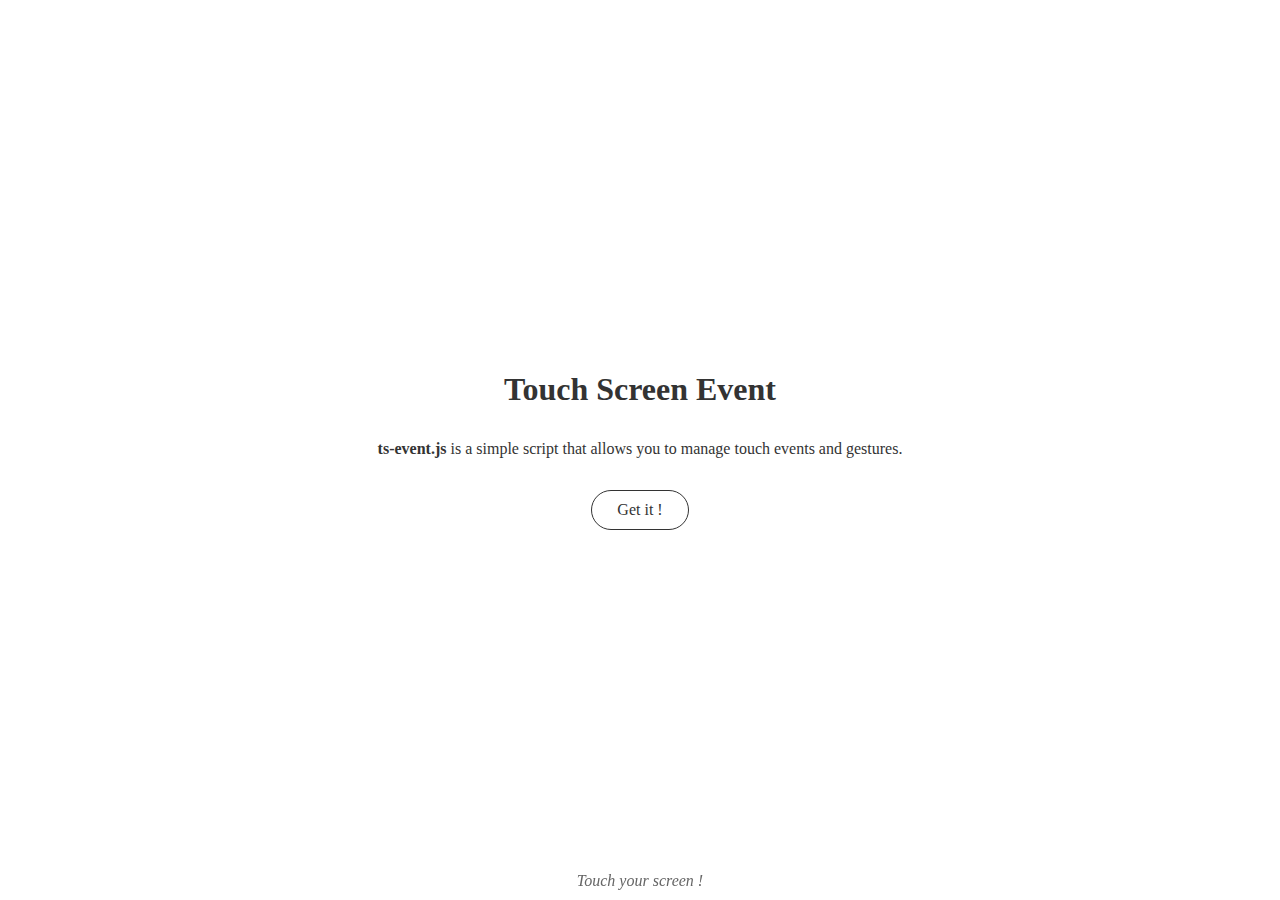
<file: index.html>
<!DOCTYPE html>
<html>
	<head>
		<!-- Primary Meta Tags -->
		<meta charset="UTF-8">
		<title>Touch Screen Test</title>
		<meta name="title" content="Jérémy OUDOT - Touch Screen Event">
        <meta name="description" content="Touch Screen Event permet la gestion des gestes tactils.">
		<meta name="author" content="Jérémy OUDOT">
        <meta name="viewport" content="width=device-width, initial-scale=1.0">
		<meta name="theme-color" content="#1a4982"/>
		
		<!-- CSS -->
        <link rel="stylesheet" href="assets/css/main.css">
        
        <!-- JS -->
		<script src="src/js/ts-event.min.js"></script>
		<script src="assets/js/main.js"></script>
	</head>

	<body>
		<section id="ts__area" class="ts__area">
			<div class="ts__text">
				<h1>Touch Screen Event</h1>
				<p>
					<strong>ts-event.js</strong> is a simple script that allows you to manage touch events and gestures.
				</p>
				<a href="src/js/ts-event.min.js" alt="Download ts-event.min.js">Get it !</a>
				<em>Touch your screen !</em>
			</div>
		</section>
	</body>
</html>
</file>
<file: assets/css/main.css>
*{
	box-sizing: border-box;
}

html,
body{ 
	height: 100%;
	width: 100%;
	margin: 0;
	padding: 0;
	font-size: 16px;
	font-family: Segoe UI;
	color: #333;
}

.ts__area{
	height: 100%;
	display: flex;
}

.ts__text{
	margin: auto;
	text-align: center;
	z-index: 500;
	padding: 25px;
}

.ts__text h1{
	font-size: 2rem;
	margin: 0;
}

.ts__text p{
	margin: 2rem 0;
}

.ts__text a{
	display: inline-block;
	padding: 10px 25px;
	border: 1px solid #333;
	border-radius: 40px;
	background-color: transparent;
	color: #333;
	text-decoration: none;
	transition: color 0.25s ease, background-color 0.25s ease;
}

.ts__text a:hover{
	color: #fff;
	background-color: #333;
}

.ts__text em{
	position: fixed;
	bottom: 0;
	left: 0;
	right: 0;
	padding: 10px;
	color: #666;
}

.ts__circle,
.ts__touch{
	position: fixed;
	border: 1px solid #333;
	transform-origin: 50% 50%;
	border-radius: 50%;
	z-index: 100;
}

.ts__circle{
	z-index: 50;
	overflow: hidden;
}

.ts__circle::after{
	content: '';
	display: block;
	width: 25px;
	height: 25px;
	position: absolute;
	top: 0;
	left: 50%;
	transform: translate(-50%, -50%) rotate(45deg) skew(25deg, 25deg);
	background-color: #333;
}
</file>
